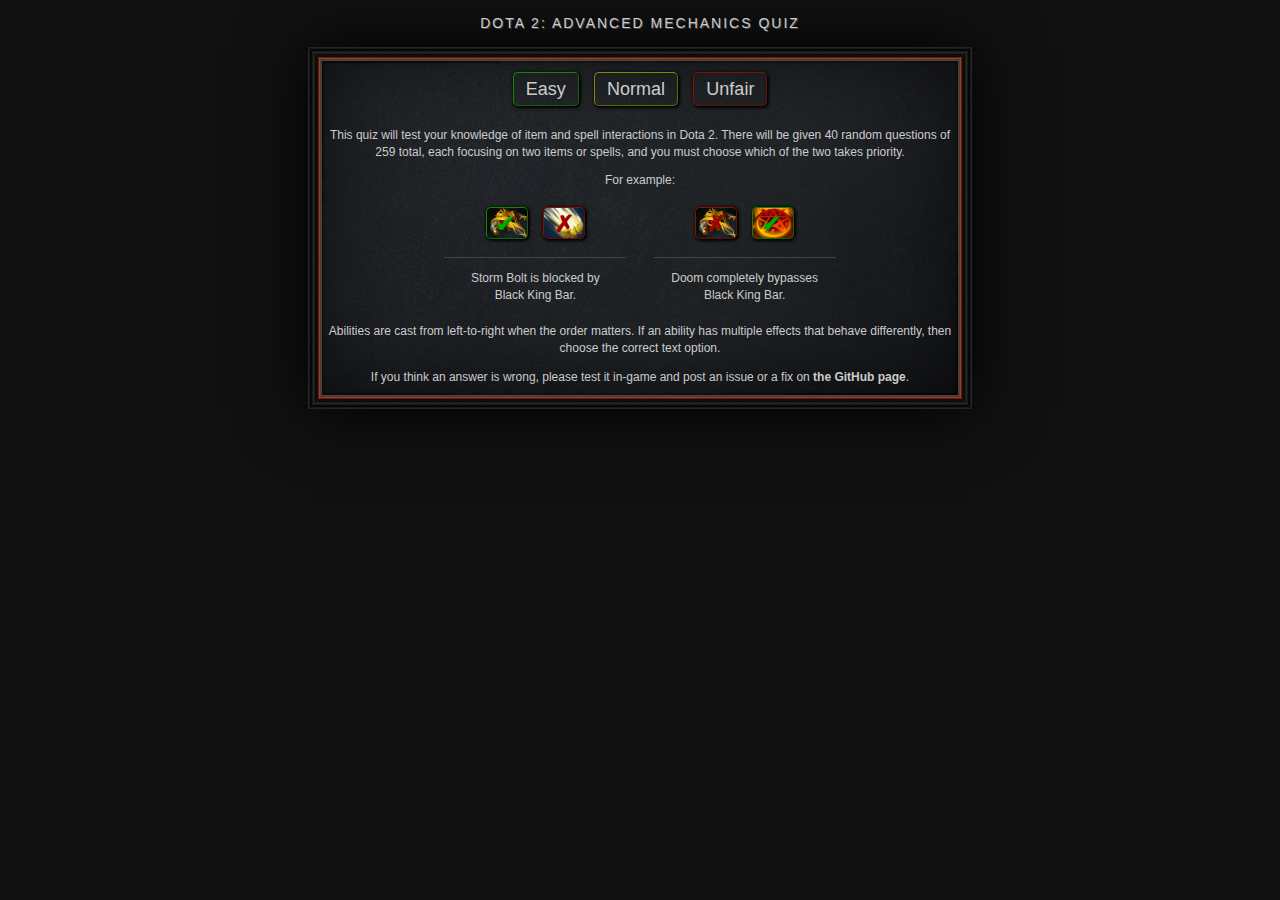
<file: index.html>
<!DOCTYPE html>
<html>
  <head>
    <meta charset="utf-8">
    <title>dota.io : Advanced Mechanics Quiz</title>
    <meta name="description" content="Dota 2 Advanced Mechanics Quiz">
    <meta name="viewport" content="width=device-width, initial-scale=1">

    <link rel="shortcut icon" href="img/favicon.ico">
    <link rel="stylesheet" href="css/normalize.css">
    <link rel="stylesheet" href="css/theme.css">
    <link rel="stylesheet" href="css/main.css">
  </head>
  <body>
    <h1>Dota 2: Advanced Mechanics Quiz</h1>

    <div class="keeper">
      <div class="wrapper">
        <div id="difficulties" class="animate slideDown">
          <div class="easy difficulty" data-target="2">Easy</div>
          <div class="normal difficulty" data-target="3">Normal</div>
          <div class="unfair difficulty" data-target="5">Unfair</div>
        </div>

        <div id="spacer" class="animate slideUp"></div>

        <div id="score" class="animate slideUp">
          Score: <span class="value">0</span> <span class="change animate fadeOut">+00</span>
        </div>

        <div id="stats" class="animate slideUp">
          <span class="correct"></span>
          <span class="incorrect"></span>
        </div>

        <div id="questions"></div>

        <div id="instructions" class="animate fadeIn">
          <p>
          This quiz will test your knowledge of item and spell interactions in Dota 2. There will be given 40 random questions of <span class="total">n</span> total, each focusing on two items or spells, and you must choose which of the two takes priority.
          </p>

          <p>
            For example:

            <div class="example question">
              <div class="option item icon correct" style="background-image: url('img/item/black_king_bar.png')"></div>
              <div class="option ability icon incorrect" style="background-image: url('img/ability/sven_storm_bolt.png')"></div>
              <div class="explanation">
                Storm Bolt is blocked by Black King Bar.
              </div>
            </div>

            <div class="example question">
              <div class="option item icon incorrect" style="background-image: url('img/item/black_king_bar.png')"></div>
              <div class="option ability icon correct" style="background-image: url('img/ability/doom_bringer_doom.png')"></div>
              <div class="explanation">
                Doom completely bypasses Black King Bar.
              </div>
            </div>
          </p>

          <p>
          Abilities are cast from left-to-right when the order matters. If an ability has multiple effects that behave differently, then choose the correct text option.
          </p>
          <p>
          If you think an answer is wrong, please test it in-game and post an issue or a fix on <a href="https://github.com/qpingu/mechquiz">the GitHub page</a>.
          </p>
        </div>
      </div>
    </div>

    <script src="js/vendor/jquery-2.1.1.min.js"></script>
    <script src="js/vendor/underscore-min.js"></script>
    <script src="js/main.js"></script>
  </body>
</html>
</file>
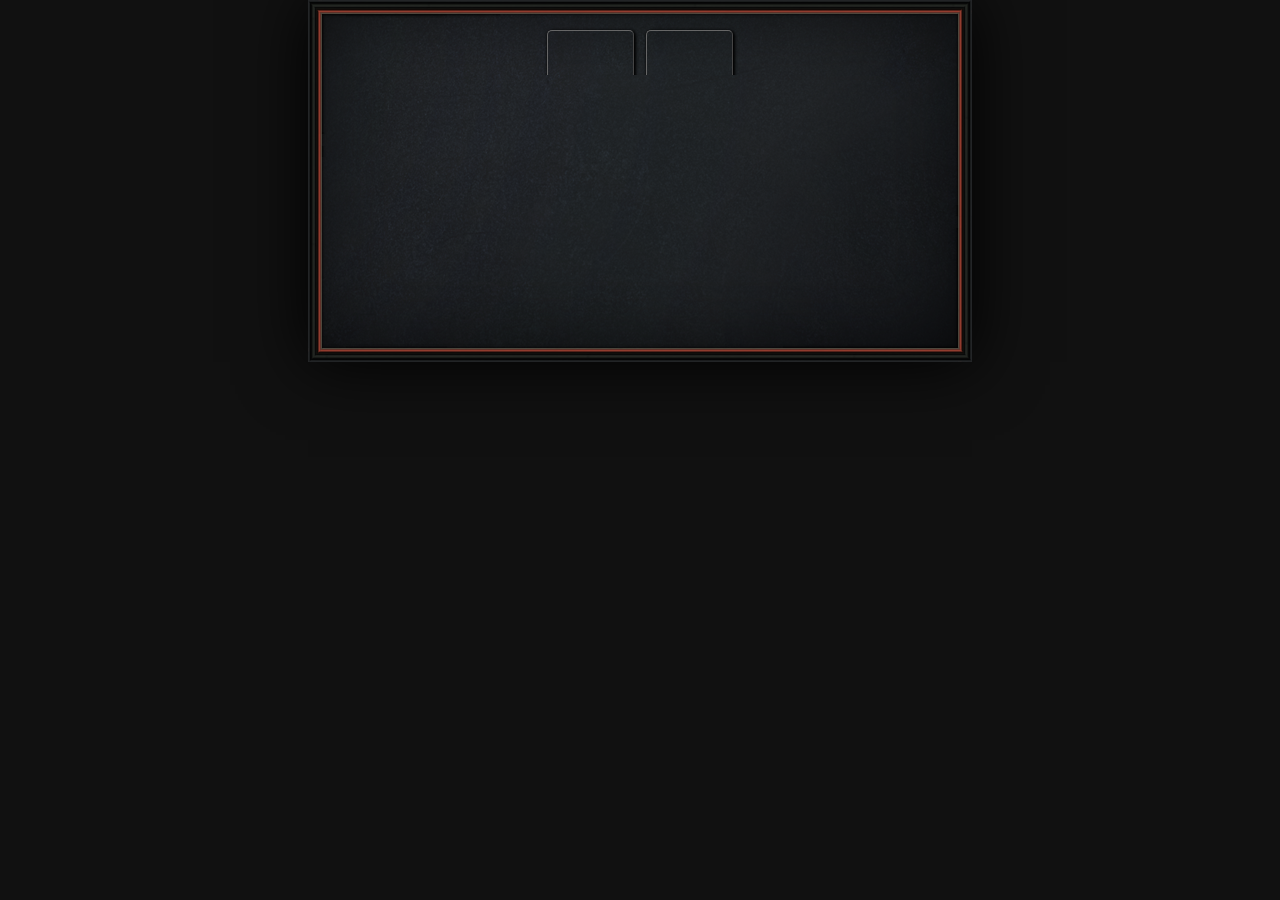
<file: static/index.html>
<!DOCTYPE html>
<html>
  <head>
    <meta charset="utf-8">
    <title></title>
    <meta name="description" content="">
    <meta name="viewport" content="width=device-width, initial-scale=1">

    <link rel="stylesheet" href="css/normalize.css">
    <link rel="stylesheet" href="css/theme.css">
    <link rel="stylesheet" href="css/main.css">
  </head>
  <body>
    <div class="keeper" id="questions"></div>

    <script src="js/vendor/jquery-2.1.1.min.js"></script>
    <script src="js/vendor/underscore-min.js"></script>
    <script src="js/main.js"></script>
  </body>
</html>
</file>
<file: css/theme.css>
/*! HTML5 Boilerplate v4.3.0 | MIT License | http://h5bp.com/ */

/*
 * What follows is the result of much research on cross-browser styling.
 * Credit left inline and big thanks to Nicolas Gallagher, Jonathan Neal,
 * Kroc Camen, and the H5BP dev community and team.
 */

/* ==========================================================================
   Base styles: opinionated defaults
   ========================================================================== */

html,
button,
input,
select,
textarea {
    color: #222;
}

html {
    font-size: 1em;
    line-height: 1.4;
}

/*
 * Remove text-shadow in selection highlight: h5bp.com/i
 * These selection rule sets have to be separate.
 * Customize the background color to match your design.
 */

::-moz-selection {
    background: #b3d4fc;
    text-shadow: none;
}

::selection {
    background: #b3d4fc;
    text-shadow: none;
}

/*
 * A better looking default horizontal rule
 */

hr {
    display: block;
    height: 1px;
    border: 0;
    border-top: 1px solid #ccc;
    margin: 1em 0;
    padding: 0;
}

/*
 * Remove the gap between images, videos, audio and canvas and the bottom of
 * their containers: h5bp.com/i/440
 */

audio,
canvas,
img,
video {
    vertical-align: middle;
}

/*
 * Remove default fieldset styles.
 */

fieldset {
    border: 0;
    margin: 0;
    padding: 0;
}

/*
 * Allow only vertical resizing of textareas.
 */

textarea {
    resize: vertical;
}

/* ==========================================================================
   Browse Happy prompt
   ========================================================================== */

.browsehappy {
    margin: 0.2em 0;
    background: #ccc;
    color: #000;
    padding: 0.2em 0;
}

/* ==========================================================================
   Author's custom styles
   ========================================================================== */

















/* ==========================================================================
   Helper classes
   ========================================================================== */

/*
 * Image replacement
 */

.ir {
    background-color: transparent;
    border: 0;
    overflow: hidden;
    /* IE 6/7 fallback */
    *text-indent: -9999px;
}

.ir:before {
    content: "";
    display: block;
    width: 0;
    height: 150%;
}

/*
 * Hide from both screenreaders and browsers: h5bp.com/u
 */

.hidden {
    display: none !important;
    visibility: hidden;
}

/*
 * Hide only visually, but have it available for screenreaders: h5bp.com/v
 */

.visuallyhidden {
    border: 0;
    clip: rect(0 0 0 0);
    height: 1px;
    margin: -1px;
    overflow: hidden;
    padding: 0;
    position: absolute;
    width: 1px;
}

/*
 * Extends the .visuallyhidden class to allow the element to be focusable
 * when navigated to via the keyboard: h5bp.com/p
 */

.visuallyhidden.focusable:active,
.visuallyhidden.focusable:focus {
    clip: auto;
    height: auto;
    margin: 0;
    overflow: visible;
    position: static;
    width: auto;
}

/*
 * Hide visually and from screenreaders, but maintain layout
 */

.invisible {
    visibility: hidden;
}

/*
 * Clearfix: contain floats
 *
 * For modern browsers
 * 1. The space content is one way to avoid an Opera bug when the
 *    `contenteditable` attribute is included anywhere else in the document.
 *    Otherwise it causes space to appear at the top and bottom of elements
 *    that receive the `clearfix` class.
 * 2. The use of `table` rather than `block` is only necessary if using
 *    `:before` to contain the top-margins of child elements.
 */

.clearfix:before,
.clearfix:after {
    content: " "; /* 1 */
    display: table; /* 2 */
}

.clearfix:after {
    clear: both;
}

/*
 * For IE 6/7 only
 * Include this rule to trigger hasLayout and contain floats.
 */

.clearfix {
    *zoom: 1;
}

/* ==========================================================================
   EXAMPLE Media Queries for Responsive Design.
   These examples override the primary ('mobile first') styles.
   Modify as content requires.
   ========================================================================== */

@media only screen and (min-width: 35em) {
    /* Style adjustments for viewports that meet the condition */
}

@media print,
       (-o-min-device-pixel-ratio: 5/4),
       (-webkit-min-device-pixel-ratio: 1.25),
       (min-resolution: 120dpi) {
    /* Style adjustments for high resolution devices */
}

/* ==========================================================================
   Print styles.
   Inlined to avoid required HTTP connection: h5bp.com/r
   ========================================================================== */

@media print {
    * {
        background: transparent !important;
        color: #000 !important; /* Black prints faster: h5bp.com/s */
        box-shadow: none !important;
        text-shadow: none !important;
    }

    a,
    a:visited {
        text-decoration: underline;
    }

    a[href]:after {
        content: " (" attr(href) ")";
    }

    abbr[title]:after {
        content: " (" attr(title) ")";
    }

    /*
     * Don't show links for images, or javascript/internal links
     */

    .ir a:after,
    a[href^="javascript:"]:after,
    a[href^="#"]:after {
        content: "";
    }

    pre,
    blockquote {
        border: 1px solid #999;
        page-break-inside: avoid;
    }

    thead {
        display: table-header-group; /* h5bp.com/t */
    }

    tr,
    img {
        page-break-inside: avoid;
    }

    img {
        max-width: 100% !important;
    }

    @page {
        margin: 0.5cm;
    }

    p,
    h2,
    h3 {
        orphans: 3;
        widows: 3;
    }

    h2,
    h3 {
        page-break-after: avoid;
    }
}
</file>
<file: css/main.css>
* {
  box-sizing: border-box;
  -moz-box-sizing: border-box;
  -webkit-box-sizing: border-box;
}

body {
  background: #111;
  color: #ccc;
}

a {
  color: #ccc;
  font-weight: bold;
  text-decoration: none;
}

h1 {
  color: #ccc;
  text-align: center;
  text-shadow: 1px 1px 0px #444;
  text-transform: uppercase;
  font-weight: normal;
  letter-spacing: 2px;
  line-height: 2em;
  font-size: 14px;
}

.animate {
  -webkit-transition: opacity 1s, height 1s;
  -moz-transition: opacity 1s, height 1s;
  -o-transition: opacity 1s, height 1s;
  transition: opacity 1s, height 1s;

  overflow: hidden;
}

.animateOff {
  -webkit-transition: opacity 0s, height 0s;
  -moz-transition: opacity 0s, height 0s;
  -o-transition: opacity 0s, height 0s;
  transition: opacity 0s, height 0s;

  overflow: hidden;
}

.animate.slideUp {
  height: 0 !important;
}

.animate.fadeIn {
  opacity: 1.0 !important;
}

.animate.fadeOut {
  opacity: 0.0 !important;
}

.keeper {
  width: 664px;
  height: 362px;

  background: url('../img/quiz/keeper.png');
  box-shadow: 0 0 64px #000;

  margin: 0 auto;
  padding: 14px;

  text-align: center;
  font-size: 12px;

  overflow: hidden;
}

.keeper .wrapper {

  overflow: hidden;
  height: 100%;
  padding: 6px;
}

#difficulties, #score {
  height: 48px;
  line-height: 48px;
}

.difficulty {
  display: inline-block;

  border-style: solid;
  border-width: 1px;
  border-radius: 5px;

  text-align: center;
  font-size: 18px;

  margin: 0 6px;
  padding: 0 12px;

  cursor: pointer;
  line-height: 32px;

  box-shadow: 1px 1px 3px 1px #000;
}

.difficulty.easy {
  border-color: #180 #160 #160 #180;
}

.difficulty.normal {
  border-color: #880 #660 #660 #880;
}

.difficulty.unfair {
  border-color: #810 #610 #610 #810;
}

#spacer {
  height: 72px;
}

#score, #stats {
  font-weight: bold;
  font-size: 14px;
}

#score {
  padding-left: 50px;
}

#stats {
  height: 24px;
  line-height 24px;
}

#score .change {
  width: 46px;
  text-align: left;
  margin-left: 4px;
}

#score .positive {
  color: #080;
}

#score .negative{
  color: #800;
}

.question {
  margin: 0 auto;
  height: 110px;
}

.question > * {
  display: inline-block;
  vertical-align: middle;
}

.option {
  border-style: solid;
  border-width: 1px;
  border-color: #666 #444 #444 #666;
  border-radius: 5px;

  box-shadow: 1px 1px 3px 1px #000;

  margin: 6px;
  text-align: center;

  cursor: pointer;
}

.icon {
  width: 85px;
  height: 64px;

  font-size: 48px;
  line-height: 64px;

  background-size: 100% auto;
  background-position: left center;
}

/* the items extracted from the client have whitespace to the right */
.icon.item {
  background-size: 124px 64px;
}

.example .icon.item {
  background-size: 67px 32px;
}

.example {
  display: inline-block;
  width: 33%;
}

.example .icon {
  width: 42px;
  height: 32px;

  font-size: 24px;
  line-height: 32px;
}

.option.text {
  padding: 4px 20px;
  text-transform: capitalize;
  position: relative;
}

.option:hover {
  border-color: #999 #777 #777 #999;
}

.correct, .correct:hover {
  background-color: #040;
  border-color: #180 #160 #160 #180;
}

.correct:before {
  content: '✔';
  color: #0A0;
  text-shadow: 1px 0px 0px #060;
  padding-right: 4px;
}

.correct.text:before {
  position: absolute;
  left: 6px;
}

.incorrect, .incorrect:hover {
  background-color: #400;
  border-color: #810 #610 #610 #810;
}

.incorrect:before {
  content: '✗';
  color: #A00;
  text-shadow: 1px 0px 0px #600;
}

.incorrect.text:before {
  position: absolute;
  left: 6px;
}

.explanation {
  display: block;
  border-top: 1px solid #444;

  margin: 12px;
  padding: 12px;
}
</file>
<file: static/css/theme.css>
/*! HTML5 Boilerplate v4.3.0 | MIT License | http://h5bp.com/ */

/*
 * What follows is the result of much research on cross-browser styling.
 * Credit left inline and big thanks to Nicolas Gallagher, Jonathan Neal,
 * Kroc Camen, and the H5BP dev community and team.
 */

/* ==========================================================================
   Base styles: opinionated defaults
   ========================================================================== */

html,
button,
input,
select,
textarea {
    color: #222;
}

html {
    font-size: 1em;
    line-height: 1.4;
}

/*
 * Remove text-shadow in selection highlight: h5bp.com/i
 * These selection rule sets have to be separate.
 * Customize the background color to match your design.
 */

::-moz-selection {
    background: #b3d4fc;
    text-shadow: none;
}

::selection {
    background: #b3d4fc;
    text-shadow: none;
}

/*
 * A better looking default horizontal rule
 */

hr {
    display: block;
    height: 1px;
    border: 0;
    border-top: 1px solid #ccc;
    margin: 1em 0;
    padding: 0;
}

/*
 * Remove the gap between images, videos, audio and canvas and the bottom of
 * their containers: h5bp.com/i/440
 */

audio,
canvas,
img,
video {
    vertical-align: middle;
}

/*
 * Remove default fieldset styles.
 */

fieldset {
    border: 0;
    margin: 0;
    padding: 0;
}

/*
 * Allow only vertical resizing of textareas.
 */

textarea {
    resize: vertical;
}

/* ==========================================================================
   Browse Happy prompt
   ========================================================================== */

.browsehappy {
    margin: 0.2em 0;
    background: #ccc;
    color: #000;
    padding: 0.2em 0;
}

/* ==========================================================================
   Author's custom styles
   ========================================================================== */

















/* ==========================================================================
   Helper classes
   ========================================================================== */

/*
 * Image replacement
 */

.ir {
    background-color: transparent;
    border: 0;
    overflow: hidden;
    /* IE 6/7 fallback */
    *text-indent: -9999px;
}

.ir:before {
    content: "";
    display: block;
    width: 0;
    height: 150%;
}

/*
 * Hide from both screenreaders and browsers: h5bp.com/u
 */

.hidden {
    display: none !important;
    visibility: hidden;
}

/*
 * Hide only visually, but have it available for screenreaders: h5bp.com/v
 */

.visuallyhidden {
    border: 0;
    clip: rect(0 0 0 0);
    height: 1px;
    margin: -1px;
    overflow: hidden;
    padding: 0;
    position: absolute;
    width: 1px;
}

/*
 * Extends the .visuallyhidden class to allow the element to be focusable
 * when navigated to via the keyboard: h5bp.com/p
 */

.visuallyhidden.focusable:active,
.visuallyhidden.focusable:focus {
    clip: auto;
    height: auto;
    margin: 0;
    overflow: visible;
    position: static;
    width: auto;
}

/*
 * Hide visually and from screenreaders, but maintain layout
 */

.invisible {
    visibility: hidden;
}

/*
 * Clearfix: contain floats
 *
 * For modern browsers
 * 1. The space content is one way to avoid an Opera bug when the
 *    `contenteditable` attribute is included anywhere else in the document.
 *    Otherwise it causes space to appear at the top and bottom of elements
 *    that receive the `clearfix` class.
 * 2. The use of `table` rather than `block` is only necessary if using
 *    `:before` to contain the top-margins of child elements.
 */

.clearfix:before,
.clearfix:after {
    content: " "; /* 1 */
    display: table; /* 2 */
}

.clearfix:after {
    clear: both;
}

/*
 * For IE 6/7 only
 * Include this rule to trigger hasLayout and contain floats.
 */

.clearfix {
    *zoom: 1;
}

/* ==========================================================================
   EXAMPLE Media Queries for Responsive Design.
   These examples override the primary ('mobile first') styles.
   Modify as content requires.
   ========================================================================== */

@media only screen and (min-width: 35em) {
    /* Style adjustments for viewports that meet the condition */
}

@media print,
       (-o-min-device-pixel-ratio: 5/4),
       (-webkit-min-device-pixel-ratio: 1.25),
       (min-resolution: 120dpi) {
    /* Style adjustments for high resolution devices */
}

/* ==========================================================================
   Print styles.
   Inlined to avoid required HTTP connection: h5bp.com/r
   ========================================================================== */

@media print {
    * {
        background: transparent !important;
        color: #000 !important; /* Black prints faster: h5bp.com/s */
        box-shadow: none !important;
        text-shadow: none !important;
    }

    a,
    a:visited {
        text-decoration: underline;
    }

    a[href]:after {
        content: " (" attr(href) ")";
    }

    abbr[title]:after {
        content: " (" attr(title) ")";
    }

    /*
     * Don't show links for images, or javascript/internal links
     */

    .ir a:after,
    a[href^="javascript:"]:after,
    a[href^="#"]:after {
        content: "";
    }

    pre,
    blockquote {
        border: 1px solid #999;
        page-break-inside: avoid;
    }

    thead {
        display: table-header-group; /* h5bp.com/t */
    }

    tr,
    img {
        page-break-inside: avoid;
    }

    img {
        max-width: 100% !important;
    }

    @page {
        margin: 0.5cm;
    }

    p,
    h2,
    h3 {
        orphans: 3;
        widows: 3;
    }

    h2,
    h3 {
        page-break-after: avoid;
    }
}
</file>
<file: static/css/main.css>
body {
  background: #111;
  color: #CCC;
}

.keeper {
  width: 616px; /* 664 - 48 */
  height: 314px; /* 362 - 48 */

  background: url('../img/quiz/keeper.png');
  box-shadow: 0 0 64px #000;

  margin: 0 auto;
  padding: 24px;

  text-align: center;
  font-size: 12px;
}

.question {
  margin: 0 auto;
}

.question > * {
  display: inline-block;
  vertical-align: middle;
}

.option {
  border-style: solid;
  border-width: 1px;
  border-color: #666 #444 #444 #666;
  border-radius: 5px;

  box-shadow: 1px 1px 3px 1px #000;

  margin: 6px;
  text-align: center;

  cursor: pointer;
}

.option.icon {
  width: 85px;
  height: 64px;

  font-size: 48px;
  line-height: 64px;

  background-size: 100% auto;
  background-position: 50% 50%;
}

.option.text {
  padding: 4px 8px;
}

.option:hover {
  border-color: #999 #777 #777 #999;
}

.correct {
  background-color: #040;
  border-color: #180 #160 #160 #180;
}

.correct:before {
  content: '✔';
  color: #0A0;
  text-shadow: 1px 0px 0px #060;
}

.correct.text:before {
  padding-right: 6px;
}

.incorrect {
  background-color: #400;
  border-color: #810 #610 #610 #810;
}

.incorrect:before {
  content: '✗';
  color: #A00;
  text-shadow: 1px 0px 0px #600;
}

.incorrect.text:before {
  padding-right: 6px;
}

.explanation {
  border-top: 1px solid #444;
  display: none;

  margin: 12px;
  padding: 12px;
}
</file>
